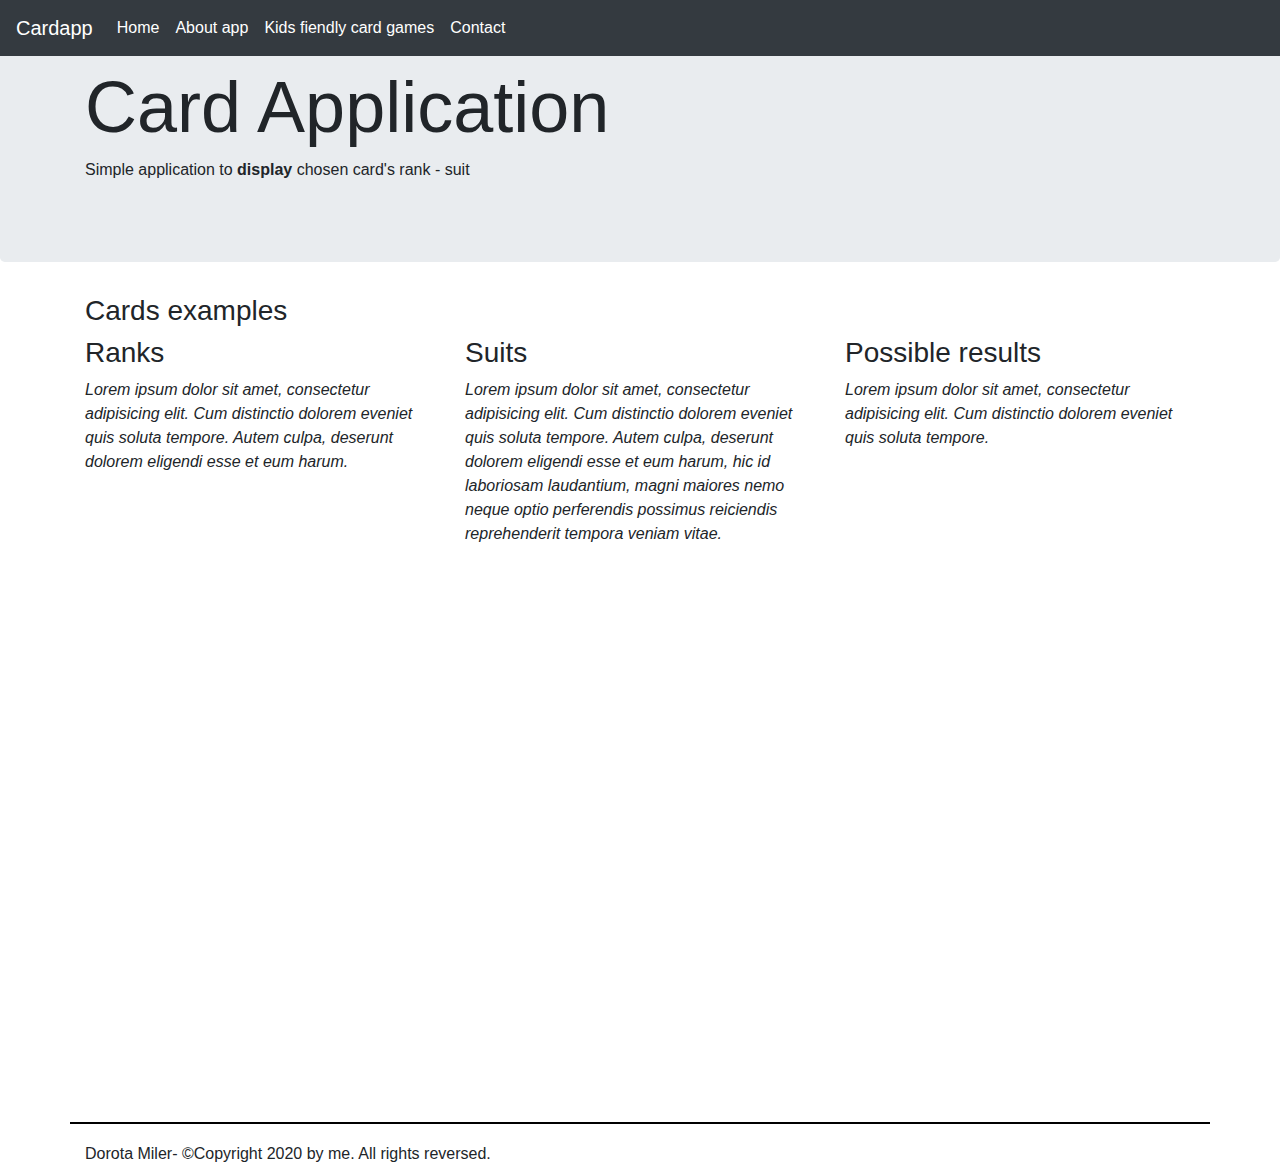
<file: src/main/java/files/index.html>
<!DOCTYPE html>
<html lang="en">
<head>
    <meta charset="UTF-8"/>
    <meta name="viewport" content="width=device-width, initial-scale=1"/>
    <meta name=“description" content="website showcasing card-games and displaying card's rank & suit input" />
    <title>Card Application-index.html</title>
    <link href="styles.css" rel="stylesheet"/>
    <link
            rel="stylesheet"
            href="https://stackpath.bootstrapcdn.com/bootstrap/4.4.1/css/bootstrap.min.css"
            integrity="sha384-Vkoo8x4CGsO3+Hhxv8T/Q5PaXtkKtu6ug5TOeNV6gBiFeWPGFN9MuhOf23Q9Ifjh"
            crossorigin="anonymous">
</head>

<body>
    <nav class="navbar navbar-expand-md navbar-dark fixed-top bg-dark"> <!--collapsing navigation depending on devise width-->
        <a class="navbar-brand logo" href="index.html">CardApp</a>
        <button
                class="navbar-toggler"
                type="button"
                data-toggle="collapse"
                data-target="#navigation">
                 <span class="navbar-toggler-icon"></span>
        </button>
        <div class="collapse navbar-collapse" id="navigation">
            <ul class="navbar-nav mr-auto">
                <li class="nav-item active">
                    <a class="nav-link" href="index.html">Home</a>
                </li>
                <li class="nav-item active">
                    <a class="nav-link" href="aboutApp.html">About app</a>
                </li>
                <li class="nav-item active">
                    <a class="nav-link" href="cardGames.html">Kids fiendly card games</a>
                </li>
                <li class="nav-item active">
                    <a class="nav-link" href="contact.html">Contact</a>
                </li>
            </ul>
        </div>
    </nav>

    <header class="jumbotron">
        <div class="container">
            <h1 class="display-3">Card Application</h1>
            <p>
                Simple application to <strong>display</strong> chosen card's rank - suit
            </p>
        </div>
    </header>

    <main role="main">
        <div class="container">
            <div class="row">
                <div class="col-12">
                    <h3 class="display-5">Cards examples</h3>
                </div>
            </div>
            <div class="row">
                <div class="col-md-4">
                    <h3>Ranks</h3>
                    <p class="italic">Lorem ipsum dolor sit amet, consectetur adipisicing
                        elit. Cum distinctio dolorem eveniet quis soluta
                        tempore. Autem culpa, deserunt dolorem eligendi esse et eum
                        harum.
                    </p>
                </div>
                <div class="col-md-4">
                    <h3>Suits</h3>
                    <p class="italic">Lorem ipsum dolor sit amet, consectetur adipisicing
                        elit. Cum distinctio dolorem eveniet quis soluta
                        tempore. Autem culpa, deserunt dolorem eligendi esse et eum
                        harum, hic id laboriosam laudantium, magni maiores nemo neque optio perferendis possimus
                        reiciendis reprehenderit tempora veniam vitae.
                    </p>
                </div>
                <div class="col-md-4">
                    <h3>Possible results</h3>
                    <p class="italic">Lorem ipsum dolor sit amet, consectetur adipisicing
                        elit. Cum distinctio dolorem eveniet quis soluta
                        tempore.
                    </p>
                </div>
            </div>
        </div>
    </main>

    <footer class="container">
        <span>Dorota Miler-</span>
        <span>©Copyright 2020 by me. All rights reversed.</span>
    </footer>

    <script src="https://code.jquery.com/jquery-3.4.1.slim.min.js"
            integrity="sha384-J6qa4849blE2+poT4WnyKhv5vZF5SrPo0iEjwBvKU7imGFAV0wwj1yYfoRSJoZ+n"
            crossorigin="anonymous">

    </script>
    <script src="https://cdn.jsdelivr.net/npm/popper.js@1.16.0/dist/umd/popper.min.js"
            integrity="sha384-Q6E9RHvbIyZFJoft+2mJbHaEWldlvI9IOYy5n3zV9zzTtmI3UksdQRVvoxMfooAo"
            crossorigin="anonymous">

    </script>
    <script src="https://stackpath.bootstrapcdn.com/bootstrap/4.4.1/js/bootstrap.min.js"
            integrity="sha384-wfSDF2E50Y2D1uUdj0O3uMBJnjuUD4Ih7YwaYd1iqfktj0Uod8GCExl3Og8ifwB6"
            crossorigin="anonymous">

    </script>
    </body>
</html>
</file>
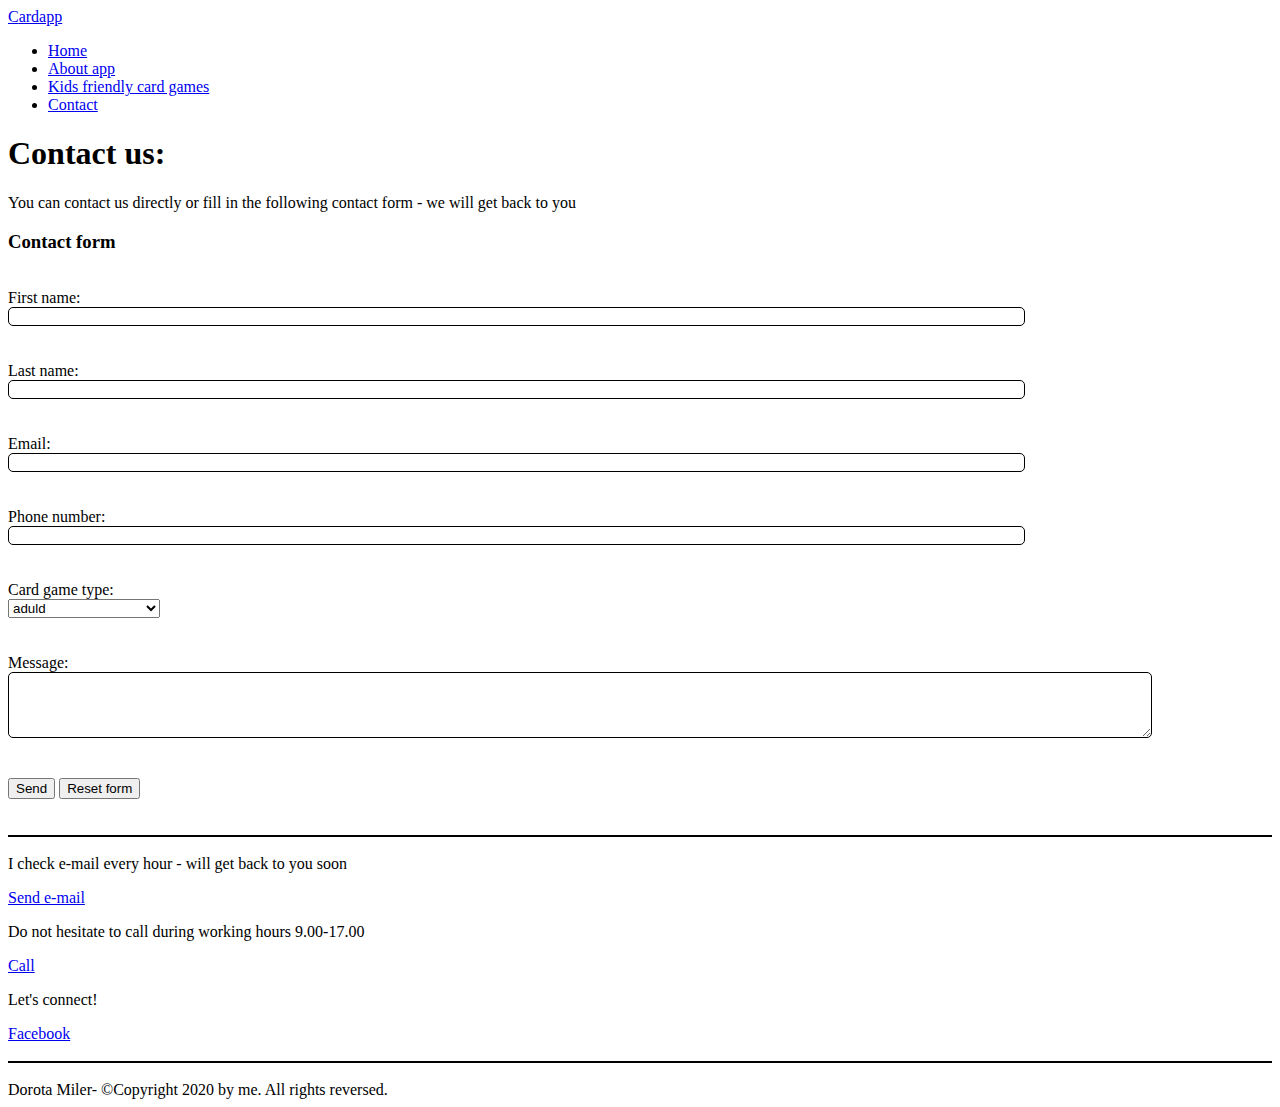
<file: src/main/resources/contact.html>
<!DOCTYPE html>
<html lang="en">
<head>
    <meta charset="UTF-8"/>
    <meta name="viewport" content="width=device-width, initial-scale=1"/>
    <meta
            name=“description"
            content=“ simple app allowing display of chosen cards rank and suit-contact information and form”
    />
    <title>Card Application-contact</title>
    <link
            rel="stylesheet"
            href="https://stackpath.bootstrapcdn.com/bootstrap/4.4.1/css/bootstrap.min.css"
            integrity="sha384-Vkooo8x4CGsO3+Hhxv8T/Q5PaXtkKtu6ug5TOeNV6gBiFeWPGFN9MuhOf23Q9Ifjh"
            crossorigin="anonymous"
    />
    <link href="styles.css" rel="stylesheet" />
    <link href="form.css" rel="stylesheet" />
</head>

<body>
    <nav class="navbar navbar-dark bg-dark">
        <a class="navbar-brand logo"
         href="index.html">CardApp</a>
        <div id="navigation">
            <ul class="navbar-nav mr-auto">
                <li class="navbar-item">
                    <a class="nav-link" href="index.html">Home</a>
                </li>
                <li class="navbar-item">
                    <a class="nav-link" href="aboutApp.html">About app</a>
                </li>
                <li class="navbar-item">
                    <a class="nav-link" href="CardGames.html">Kids friendly card games</a>
                </li>
                <li class="navbar-item">
                    <a class="nav-link" href="contact.html">Contact</a>
                </li>
        </ul>
    </div>
</nav>
    <header class="jumbotron">
        <div class="container">
            <h1 class="display-3">Contact us:</h1>
            <p>
                You can contact us directly or fill in the following contact form - we will get back to you
            </p>
        </div>
    </header>
    <main role="main">
        <div class="container">
            <div class="row">
                <div class="col-12">
                    <h3 class="display-5">Contact form</h3>
                </div>
            </div>

            <form action="action" method="post" class="contact-form">
                <div class="row">
                    <div class="form col-lg-6 col-sm-12">
                        <label for="fname">First name: </label>
                        <input type="text" name="fname" id="fname" required/>
                    </div>
                    <div class="form col-lg-6 col-sm-12">
                        <label for="lname">Last name: </label>
                        <input type="text" name="lname" id="lname" required/>
                    </div>
                    <div class="form col-lg-6 col-sm-12">
                        <label for="email">Email: </label>
                        <input type="email" name="email" id="email" required minlength="5"/>
                    </div>
                    <div class="form">
                        <label for="phone">Phone number: </label>
                        <input type="tel" name="phone" id="phone" required/>
                    </div>
                    <div class="form col-12">
                        <label for="card game">Card game type: </label>
                        <select id="card game">
                            <option value="adult">aduld</option>
                            <option value="children3">children 3+ years old</option>
                            <option value="children6">children 6+ years old</option>
                            <option value="children11">children 11+ years old</option>
                        </select>
                    </div>
                    <div class="form col-12">
                        <label for="description">Message: </label>
                        <textarea name="description" id="description" rows ="4"></textarea>
                    </div>
                    <div class="form col-12">
                        <button class="btn btn-primary" type="submit">
                            Send
                        </button>
                        <button type="reset">
                            Reset form
                        </button>
                    </div>
                </div>
            </form>
            <section>
                <div class="row">
                    <div class="col-lg-4 col-sm-12">
                        <p>I check e-mail every hour - will get back to you soon
                        </p>
                                <a
                                role="button"
                                class="btn btn-secondary"
                                href="mailto:someone@gmail.com">
                                    Send e-mail
                                </a>
                    </div>
                </div>
            </section>
            <section>
                <div class="row">
                    <div class="col-lg-4 col-sm-12">
                        <p>Do not hesitate to call during working hours 9.00-17.00
                        </p>
                                <a
                                role="button"
                                class="btn btn-secondary"
                                href="tel:111222333">
                                    Call
                                </a>
                    </div>
                </div>
            </section>
            <section>
                <div>
                    <div class="col-lg-4 col-sm-12">
                        <p>Let's connect!
                        </p>
                                <a
                                role="button"
                                class="btn btn-secondary"
                                href="https://link">
                                    Facebook
                                </a>
                    </div>
                </div>
            </section>
        </div>
    </main>
    <footer>
        <span>Dorota Miler-</span>
        <span>©Copyright 2020 by me. All rights reversed.</span>
    </footer>
    </body>
</html>
</file>
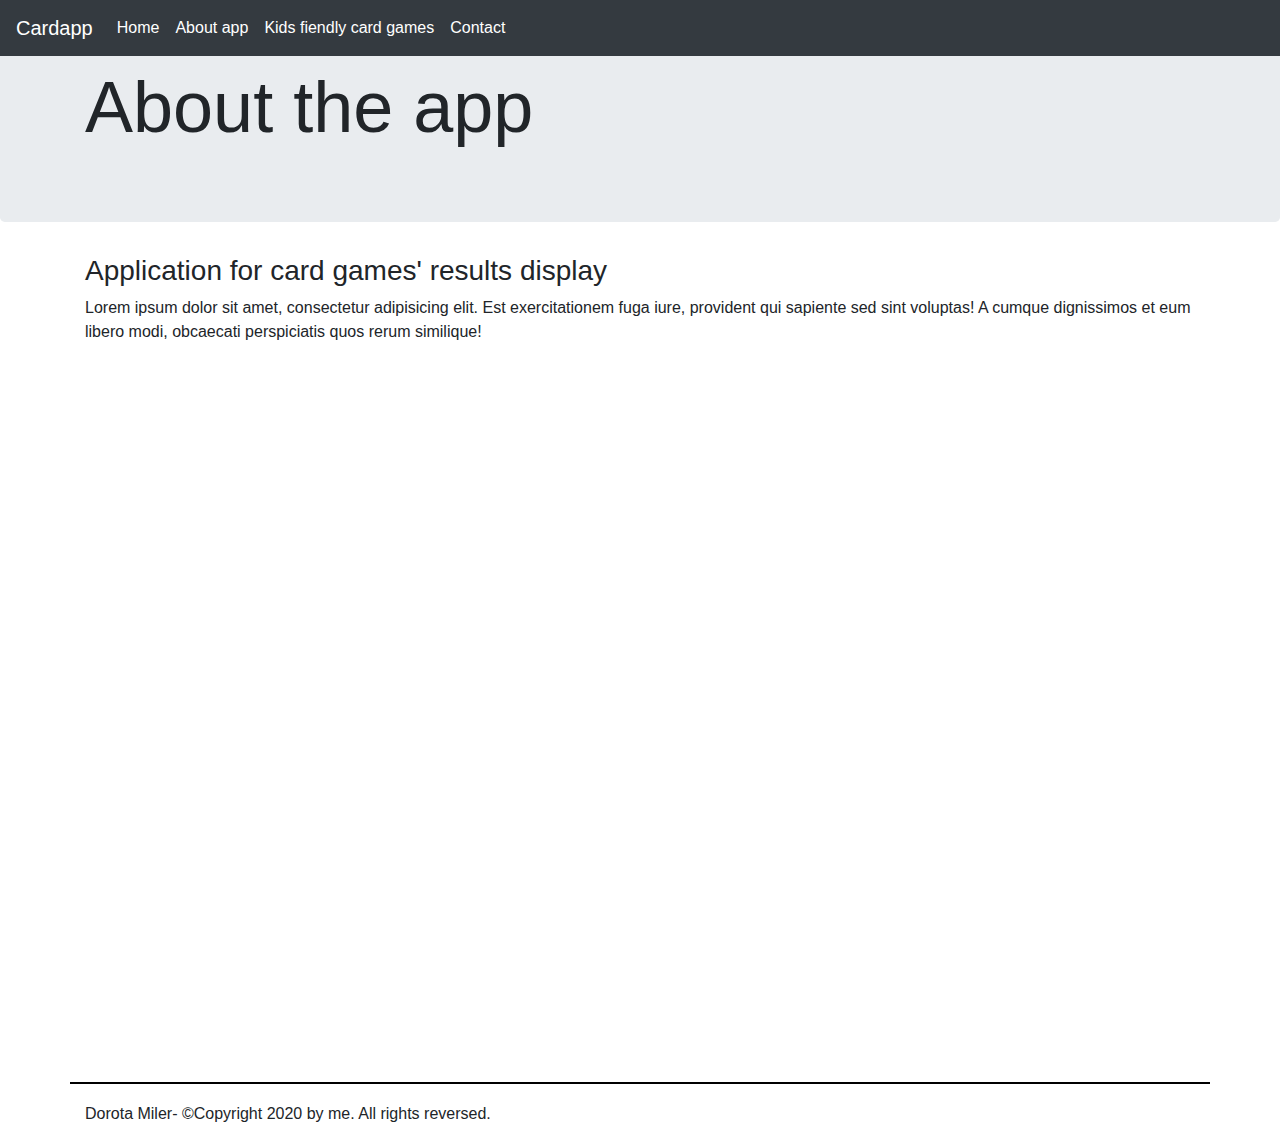
<file: src/main/java/files/aboutApp.html>
<!DOCTYPE html>
<html lang="en">
<head>
    <meta charset="UTF-8">
    <meta name="viewport" content="width=device-width, initial-scale=1"/>
    <meta
            name=“description"
            content=“A simple app allowing display of chosen cards rank and suit - site with exemplary card games”
    />
    <title>Card Application - about application</title>
    <link rel="stylesheet" type="text/css" href="styles.css">
    <link
            rel="stylesheet"
            href="https://stackpath.bootstrapcdn.com/bootstrap/4.4.1/css/bootstrap.min.css"
            integrity="sha384-Vkoo8x4CGsO3+Hhxv8T/Q5PaXtkKtu6ug5TOeNV6gBiFeWPGFN9MuhOf23Q9Ifjh"
            crossorigin="anonymous">
</head>

<body>
<nav class="navbar navbar-expand-md navbar-dark fixed-top bg-dark"> <!--collapsing navigation depending on devise width-->
    <a class="navbar-brand logo" href="index.html">CardApp</a>
    <button
            class="navbar-toggler"
            type="button"
            data-toggle="collapse"
            data-target="#navigation">
        <span class="navbar-toggler-icon"></span>
    </button>
    <div class="collapse navbar-collapse" id="navigation">
        <ul class="navbar-nav mr-auto">
            <li class="nav-item active">
                <a class="nav-link" href="index.html">Home</a>
            </li>
            <li class="nav-item active">
                <a class="nav-link" href="aboutApp.html">About app</a>
            </li>
            <li class="nav-item active">
                <a class="nav-link" href="cardGames.html">Kids fiendly card games</a>
            </li>
            <li class="nav-item active">
                <a class="nav-link" href="contact.html">Contact</a>
            </li>
        </ul>
    </div>
</nav>

<header class="jumbotron">
    <div class="container">
        <h3 class="display-3">About the app</h3>
    </div>
</header>

<main role="main">
    <div class="container">
        <div class="row">
            <div class="col-12">
                <h3 class="display-5">Application for card games' results display</h3>
    <p>Lorem ipsum dolor sit amet, consectetur adipisicing elit.
        Est exercitationem fuga iure, provident qui sapiente sed sint
        voluptas! A cumque dignissimos et eum libero modi, obcaecati
        perspiciatis quos rerum similique!</p>
            </div>
        </div>
    </div>
</main>

<footer class="container">
    <span>Dorota Miler-</span>
    <span>©Copyright 2020 by me. All rights reversed.</span>
</footer>
<script src="https://code.jquery.com/jquery-3.4.1.slim.min.js"
        integrity="sha384-J6qa4849blE2+poT4WnyKhv5vZF5SrPo0iEjwBvKU7imGFAV0wwj1yYfoRSJoZ+n"
        crossorigin="anonymous"></script>
<script src="https://cdn.jsdelivr.net/npm/popper.js@1.16.0/dist/umd/popper.min.js"
        integrity="sha384-Q6E9RHvbIyZFJoft+2mJbHaEWldlvI9IOYy5n3zV9zzTtmI3UksdQRVvoxMfooAo"
        crossorigin="anonymous"></script>
<script src="https://stackpath.bootstrapcdn.com/bootstrap/4.4.1/js/bootstrap.min.js"
        integrity="sha384-wfSDF2E50Y2D1uUdj0O3uMBJnjuUD4Ih7YwaYd1iqfktj0Uod8GCExl3Og8ifwB6"
        crossorigin="anonymous"></script>
</body>
</html>
</file>
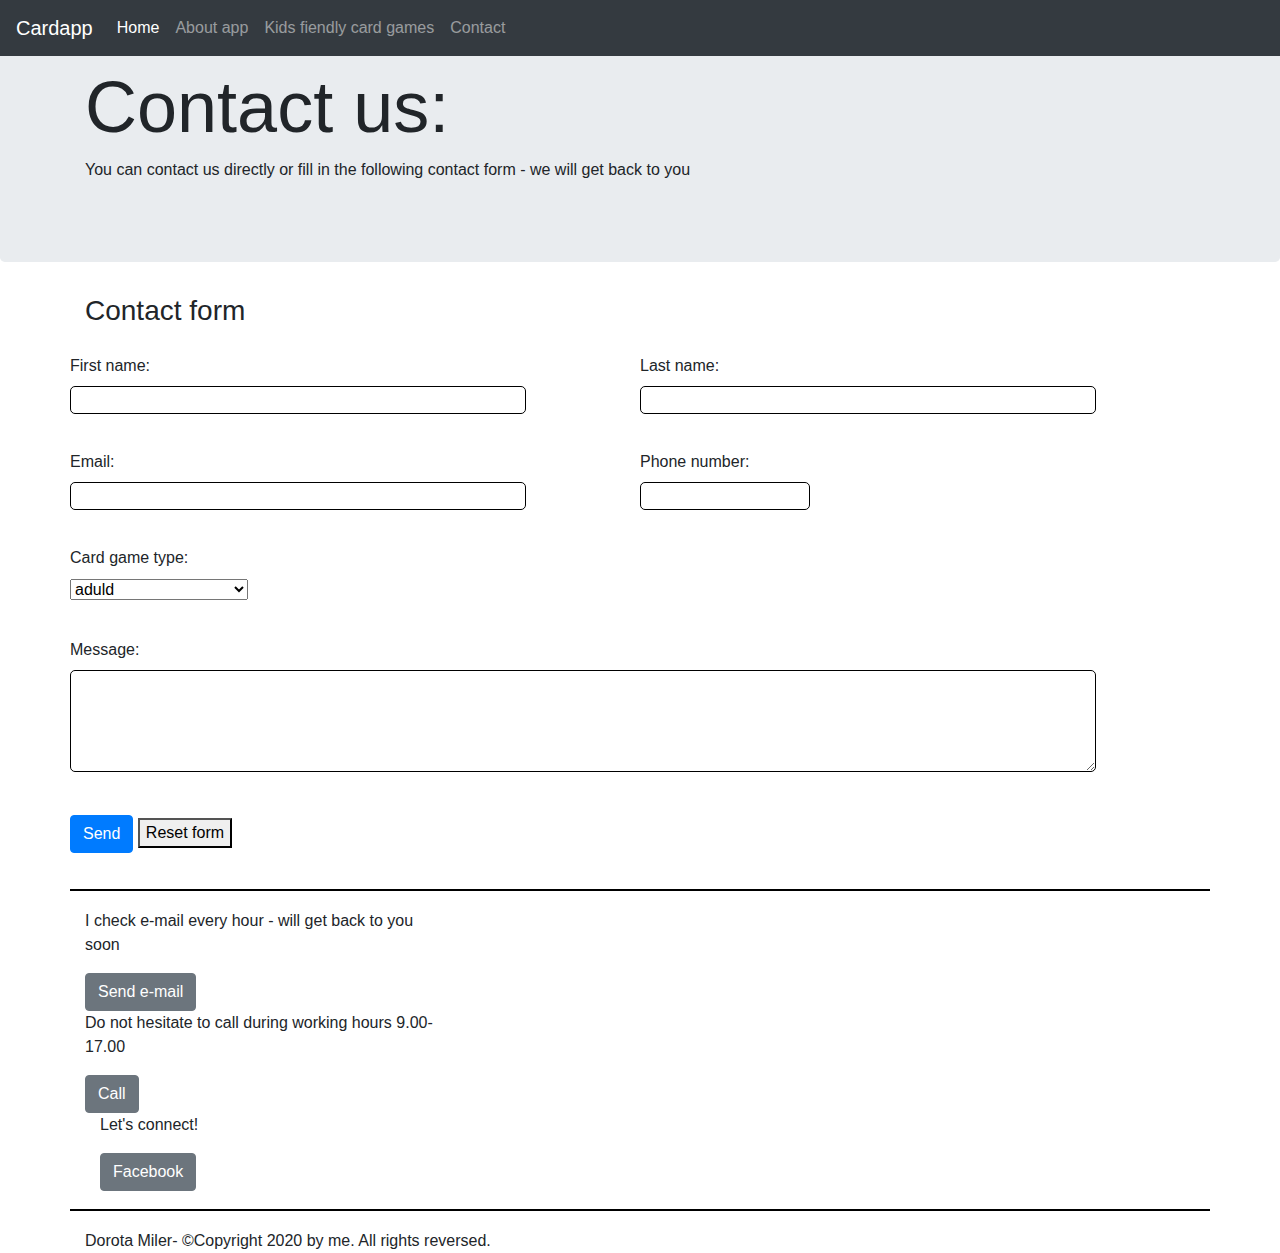
<file: src/main/java/files/contact.html>
<!DOCTYPE html>
<html lang="en">
<head>
    <meta charset="UTF-8"/>
    <meta name="viewport" content="width=device-width, initial-scale=1"/>
    <meta
            name=“description"
            content=“ simple app allowing display of chosen cards rank and suit-contact information and form”
    />
    <title>Card Application-contact.html</title>
    <link
            rel="stylesheet"
            href="https://stackpath.bootstrapcdn.com/bootstrap/4.4.1/css/bootstrap.min.css"
            integrity="sha384-Vkoo8x4CGsO3+Hhxv8T/Q5PaXtkKtu6ug5TOeNV6gBiFeWPGFN9MuhOf23Q9Ifjh"
            crossorigin="anonymous">
    <link href="styles.css" rel="stylesheet" />
    <link href="form.css" rel="stylesheet" />
</head>

<body>
<nav class="navbar navbar-expand-md navbar-dark fixed-top bg-dark"> <!--collapsing navigation depending on devise width-->
    <a class="navbar-brand logo" href="index.html">CardApp</a>
    <button
            class="navbar-toggler"
            type="button"
            data-toggle="collapse"
            data-target="#navigation">
        <span class="navbar-toggler-icon"></span>
    </button>
    <div class="collapse navbar-collapse" id="navigation">
        <ul class="navbar-nav mr-auto">
            <li class="nav-item active">
                <a class="nav-link" href="index.html">Home</a>
            </li>
            <li class="nav-item">
                <a class="nav-link" href="aboutApp.html">About app</a>
            </li>
            <li class="nav-item">
                <a class="nav-link" href="cardGames.html">Kids fiendly card games</a>
            </li>
            <li class="nav-item">
                <a class="nav-link" href="contact.html">Contact</a>
            </li>
        </ul>
    </div>
</nav>
    <header class="jumbotron">
        <div class="container">
            <h1 class="display-3">Contact us:</h1>
            <p>
                You can contact us directly or fill in the following contact form - we will get back to you
            </p>
        </div>
    </header>
    <main role="main">
        <div class="container">
            <div class="row">
                <div class="col-12">
                    <h3 class="display-5">Contact form</h3>
                </div>
            </div>

            <form action="action" method="post" class="contact-form">
                <div class="row">
                    <div class="form col-lg-6 col-sm-11">
                        <label for="fname">First name: </label>
                        <input type="text" name="fname" id="fname" required/>
                    </div>
                    <div class="form col-lg-6 col-sm-11">
                        <label for="lname">Last name: </label>
                        <input type="text" name="lname" id="lname" required/>
                    </div>
                    <div class="form col-lg-6 col-sm-11">
                        <label for="email">Email: </label>
                        <input type="email" name="email" id="email" required minlength="5"/>
                    </div>
                    <div class="form">
                        <label for="phone">Phone number: </label>
                        <input type="tel" name="phone" id="phone" required/>
                    </div>
                    <div class="form col-12">
                        <label for="card game">Card game type: </label>
                        <select id="card game">
                            <option value="adult">aduld</option>
                            <option value="children3">children 3+ years old</option>
                            <option value="children6">children 6+ years old</option>
                            <option value="children11">children 11+ years old</option>
                        </select>
                    </div>
                    <div class="form col-12">
                        <label for="description">Message: </label>
                        <textarea name="description" id="description" rows ="4"></textarea>
                    </div>
                    <div class="form col-12">
                        <button class="btn btn-primary" type="submit">
                            Send
                        </button>
                        <button type="reset">
                            Reset form
                        </button>
                    </div>
                </div>
            </form>

            <div class="row">
                <div class="col-lg-4 col-sm-11">
                    <p>
                        I check e-mail every hour - will get back to you soon
                    </p>
                    <a role="button" class="btn btn-secondary" href="mailto:someone@gmail.com">
                        Send e-mail
                    </a>
                </div>
            </div>

            <div class="row">
                <div class="col-lg-4 col-sm-12">
                    <p>
                        Do not hesitate to call during working hours 9.00-17.00
                    </p>
                    <a role="button" class="btn btn-secondary" href="tel:111222333">
                        Call
                    </a>
                </div>
            </div>

            <div>
                <div class="col-lg-4 col-sm-12">
                    <p>
                        Let's connect!
                    </p>
                    <a role="button" class="btn btn-secondary" href="https://link">
                        Facebook
                    </a>
                </div>
            </div>
        </div>
    </main>

    <footer class="container">
        <span>Dorota Miler-</span>
        <span>©Copyright 2020 by me. All rights reversed.</span>
    </footer>

    <script src="https://code.jquery.com/jquery-3.4.1.slim.min.js"
            integrity="sha384-J6qa4849blE2+poT4WnyKhv5vZF5SrPo0iEjwBvKU7imGFAV0wwj1yYfoRSJoZ+n"
            crossorigin="anonymous"></script>
    <script src="https://cdn.jsdelivr.net/npm/popper.js@1.16.0/dist/umd/popper.min.js"
            integrity="sha384-Q6E9RHvbIyZFJoft+2mJbHaEWldlvI9IOYy5n3zV9zzTtmI3UksdQRVvoxMfooAo"
            crossorigin="anonymous"></script>
    <script src="https://stackpath.bootstrapcdn.com/bootstrap/4.4.1/js/bootstrap.min.js"
            integrity="sha384-wfSDF2E50Y2D1uUdj0O3uMBJnjuUD4Ih7YwaYd1iqfktj0Uod8GCExl3Og8ifwB6"
            crossorigin="anonymous"></script>

    </body>
</html>
</file>
<file: src/main/java/files/styles.css>
@media screen and (min-width:  992px) {
    .form input{
        max-width: 80%;
    }

    .form textarea{
        max-width: 90%;
    }

    ul {
        flex-direction: column;
    }

    li {
        margin: 0;
    }

    a {
        display: block;
    }
}

main {
    min-height: 90vh;
}

footer {
    margin-top: 2vh;
    border-top: 2px solid black;
    padding-top: 2vh;
}

.logo {
    opacity: 1;
    text-transform: lowercase;
}

p.italic {
    font-style: italic;
}

.logo::first-letter {
    text-transform: uppercase;
}

.logo:hover {
    opacity: 0.8;
    transition: opacity 0.1s ease-in-out;
}
</file>
<file: src/main/resources/styles.css>
@media screen and (min-width:  992px) {
    .form input{
        max-width: 80%;
    }

    .form textarea{
        max-width: 90%;
    }

    ul {
        flex-direction: column;
    }

    li {
        margin: 0;
    }

    a {
        display: block;
    }
}

main {
    min-height: 90vh;
}

footer {
    margin-top: 2vh;
    border-top: 2px solid black;
    padding-top: 2vh;
}

.logo {
    opacity: 1;
    text-transform: lowercase;
}

.logo::first-letter {
    text-transform: uppercase;
}

.logo:hover {
    opacity: 0.8;
    transition: opacity 0.1s ease-in-out;
}
</file>
<file: src/main/resources/form.css>
.contact-from {
  padding: 15px;
}

.form input {
  width: 100%;
  border: 1px solid black;
  border-radius: 5px;
}
.form textarea {
  width: 100%;
  border: 1px solid black;
  border-radius: 5px;
}
.form:not(:last-child) {
  padding: 2vh 0;
}
.form:last-child {
  border-bottom: 2px solid black;
  padding-bottom: 2vh;
  margin-bottom: 2vh;
  padding: 2vh 0 4vh 0;
}
.form > label {
  display: block;
}

@media screen and (min-width: 992px) {
  .form input {
    max-width: 80%;
  }
  .form textarea {
    max-width: 90%;
  }
}
</file>
<file: src/main/java/files/form.css>
.contact-from {
  padding: 15px;
}

.form input {
  width: 100%;
  border: 1px solid black;
  border-radius: 5px;
}

.form textarea {
  width: 100%;
  border: 1px solid black;
  border-radius: 5px;
}

.form:not(:last-child) {
  padding: 2vh 0;
}

.form:last-child {
  border-bottom: 2px solid black;
  padding-bottom: 2vh;
  margin-bottom: 2vh;
  padding: 2vh 0 4vh 0;
}

.form > label {
  display: block;
}

@media screen and (min-width: 992px) {
  .form input {
    max-width: 80%;
  }
  .form textarea {
    max-width: 90%;
  }
}
</file>
